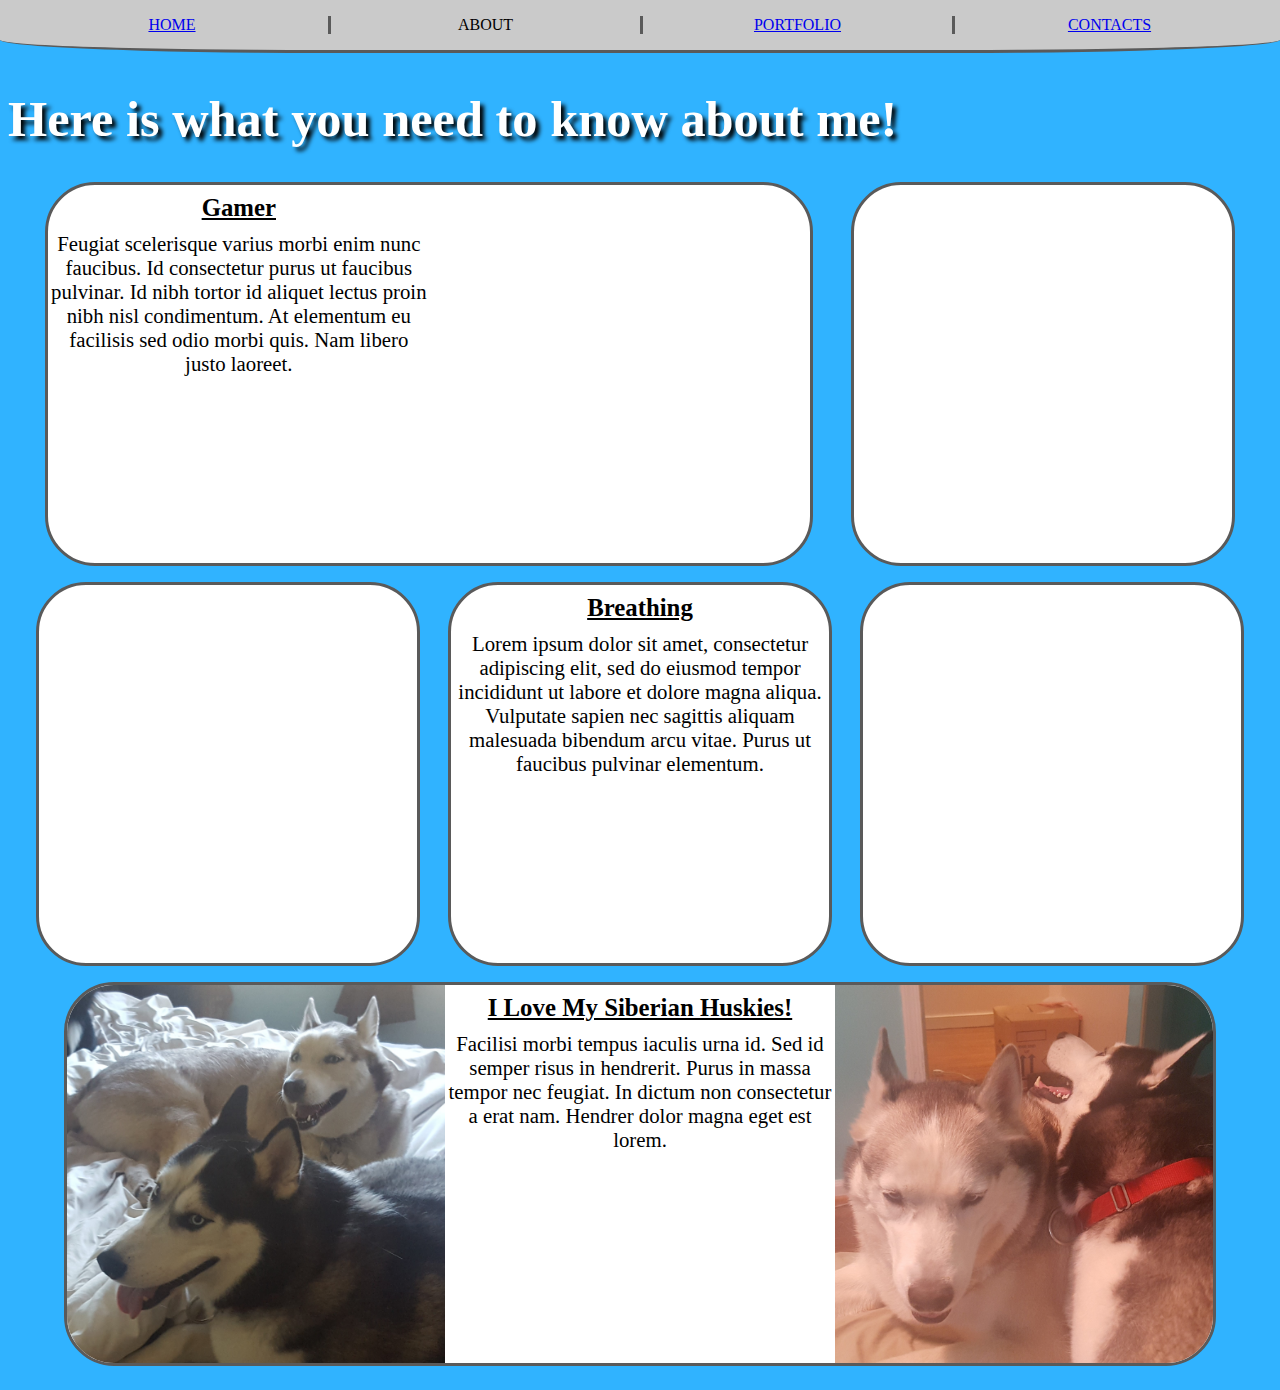
<file: about.html>
<!DOCTYPE html>
<html lang="en">
  <head>
    <meta charset="UTF-8" />
    <meta name="viewport" content="width=device-width, initial-scale=1.0" />
    <title>About Page</title>
    <link rel="stylesheet" href="style.css" />
    <script src="javascript.js"></script>
  </head>
  <body>
    <nav>
      <ul class="navitems">
        <li><a href="index.html">HOME</a></li>
        <li>ABOUT</li>
        <li><a href="portfolio.html">PORTFOLIO</a></li>
        <li><a href="contacts.html">CONTACTS</a></li>
      </ul>
    </nav>

    <!-- empty class use to position first heading after navbar -->
    <div class="empty"></div>
    <h1>Here is what you need to know about me!</h1>
    <div class="flex">

      <!-- Each card class is it's own distinct info section or image-->
      <div class="card flex double">
        <div>
          <h3>Gamer</h3>
          <p>
            Feugiat scelerisque varius morbi enim nunc faucibus. Id consectetur
            purus ut faucibus pulvinar. Id nibh tortor id aliquet lectus proin
            nibh nisl condimentum. At elementum eu facilisis sed odio morbi
            quis. Nam libero justo laoreet.
          </p>
        </div>
        <div id="gameimage"></div>
      </div>

      <div class="card single" id="food1"></div>

      <div class="card single" id="food2"></div>

      <div class="card single">
        <h3>Breathing</h3>
        <p>
          Lorem ipsum dolor sit amet, consectetur adipiscing elit, sed do
          eiusmod tempor incididunt ut labore et dolore magna aliqua. Vulputate
          sapien nec sagittis aliquam malesuada bibendum arcu vitae. Purus ut
          faucibus pulvinar elementum.
        </p>
      </div>

      <div class="flex card single" id="maryland">
        <h3>Maryland</h3>
      </div>

      <div class="flex card triple">
        <div id="dog1"></div>
        <div>
          <h3>I Love My Siberian Huskies!</h3>
          <p>
            Facilisi morbi tempus iaculis urna id. Sed id semper risus in
            hendrerit. Purus in massa tempor nec feugiat. In dictum non
            consectetur a erat nam. Hendrer dolor magna eget est lorem.
          </p>
        </div>
        <div id="dog2"></div>
      </div>

    </div>
  </body>
</html>
</file>
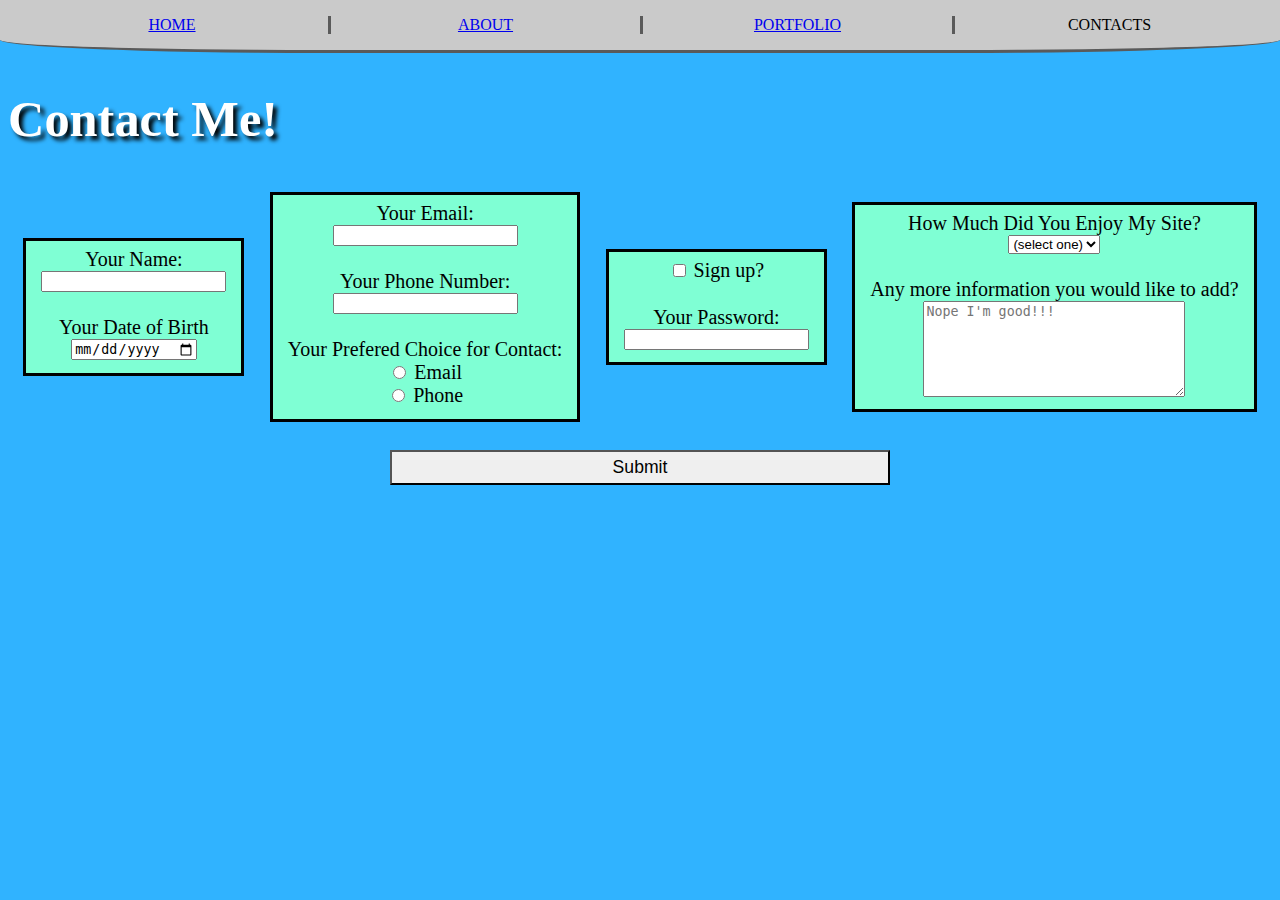
<file: contacts.html>
<!DOCTYPE html>
<html lang="en">
  <head>
    <meta charset="UTF-8" />
    <meta name="viewport" content="width=device-width, initial-scale=1.0" />
    <title>Contacts Page</title>
    <link rel="stylesheet" href="style.css" />
    <script src="javascript.js"></script>
  </head>
  <body>

    <nav>
      <ul class="navitems">
        <li><a href="index.html">HOME</a></li>
        <li><a href="about.html">ABOUT</a></li>
        <li><a href="portfolio.html">PORTFOLIO</a></li>
        <li>CONTACTS</li>
      </ul>
    </nav>

    <!-- empty class use to position first heading after navbar -->
    <div class="empty"></div>
    <h1>Contact Me!</h1>
    <form action="submitted.html" class="flex" style="flex-direction: row;">

      <!-- input category: basic info -->
      <fieldset class="flex vertical">
        <label for="name">Your Name:</label>
        <input type="text" name="name" id="name" />
        <p>invisible</p>
        <label for="dob">Your Date of Birth</label>
        <input type="date" name="dob" id="dob" />
      </fieldset>

      <!-- input category: contact info -->
      <fieldset class="flex vertical">
        <label for="email">Your Email:</label>
        <input type="email" name="email" id="email" />
        <p>invisible</p>
        <label for="phone">Your Phone Number:</label>
        <input type="number" name="phone" id="phone" />
        <p>invisible</p>
        <label>Your Prefered Choice for Contact:</label>
        <div>
          <input type="radio" name="choice" id="emailchoice" />
          <label for="emailchoice">Email</label>
        </div>
        <div>
          <input type="radio" name="choice" id="phonechoice" />
          <label for="phonechoice">Phone</label>
        </div>
      </fieldset>

      <!-- input category: signup info -->
      <fieldset class="flex vertical">
        <div>
          <input type="checkbox" name="signup" id="signup" />
          <label for="signup">Sign up?</label>
        </div>
        <p>invisible</p>
        <label for="password">Your Password:</label>
        <input type="password" name="password" id="password" />
      </fieldset>

      <!-- input category: feedback info -->
      <fieldset class="flex vertical">
        <label for="rating">How Much Did You Enjoy My Site?</label>
        <select id="rating" name="rating">
          <option value="">(select one)</option>
          <option value="1">I Loved It!!</option>
          <option value="2">I Liked It!</option>
          <option value="3">Eh</option>
          <option value="4">I don't like</option>
          <option value="5">I Hate It!!</option>
        </select>
        <p>invisible</p>
        <label for="misc">Any more information you would like to add?</label>
        <textarea
          id="misc"
          name="misc"
          rows="6"
          cols="30"
          placeholder="Nope I'm good!!!"
        ></textarea>
      </fieldset>

      <input type="submit" value="Submit" id="submit" />
    </form>
  </body>
</html>
</file>
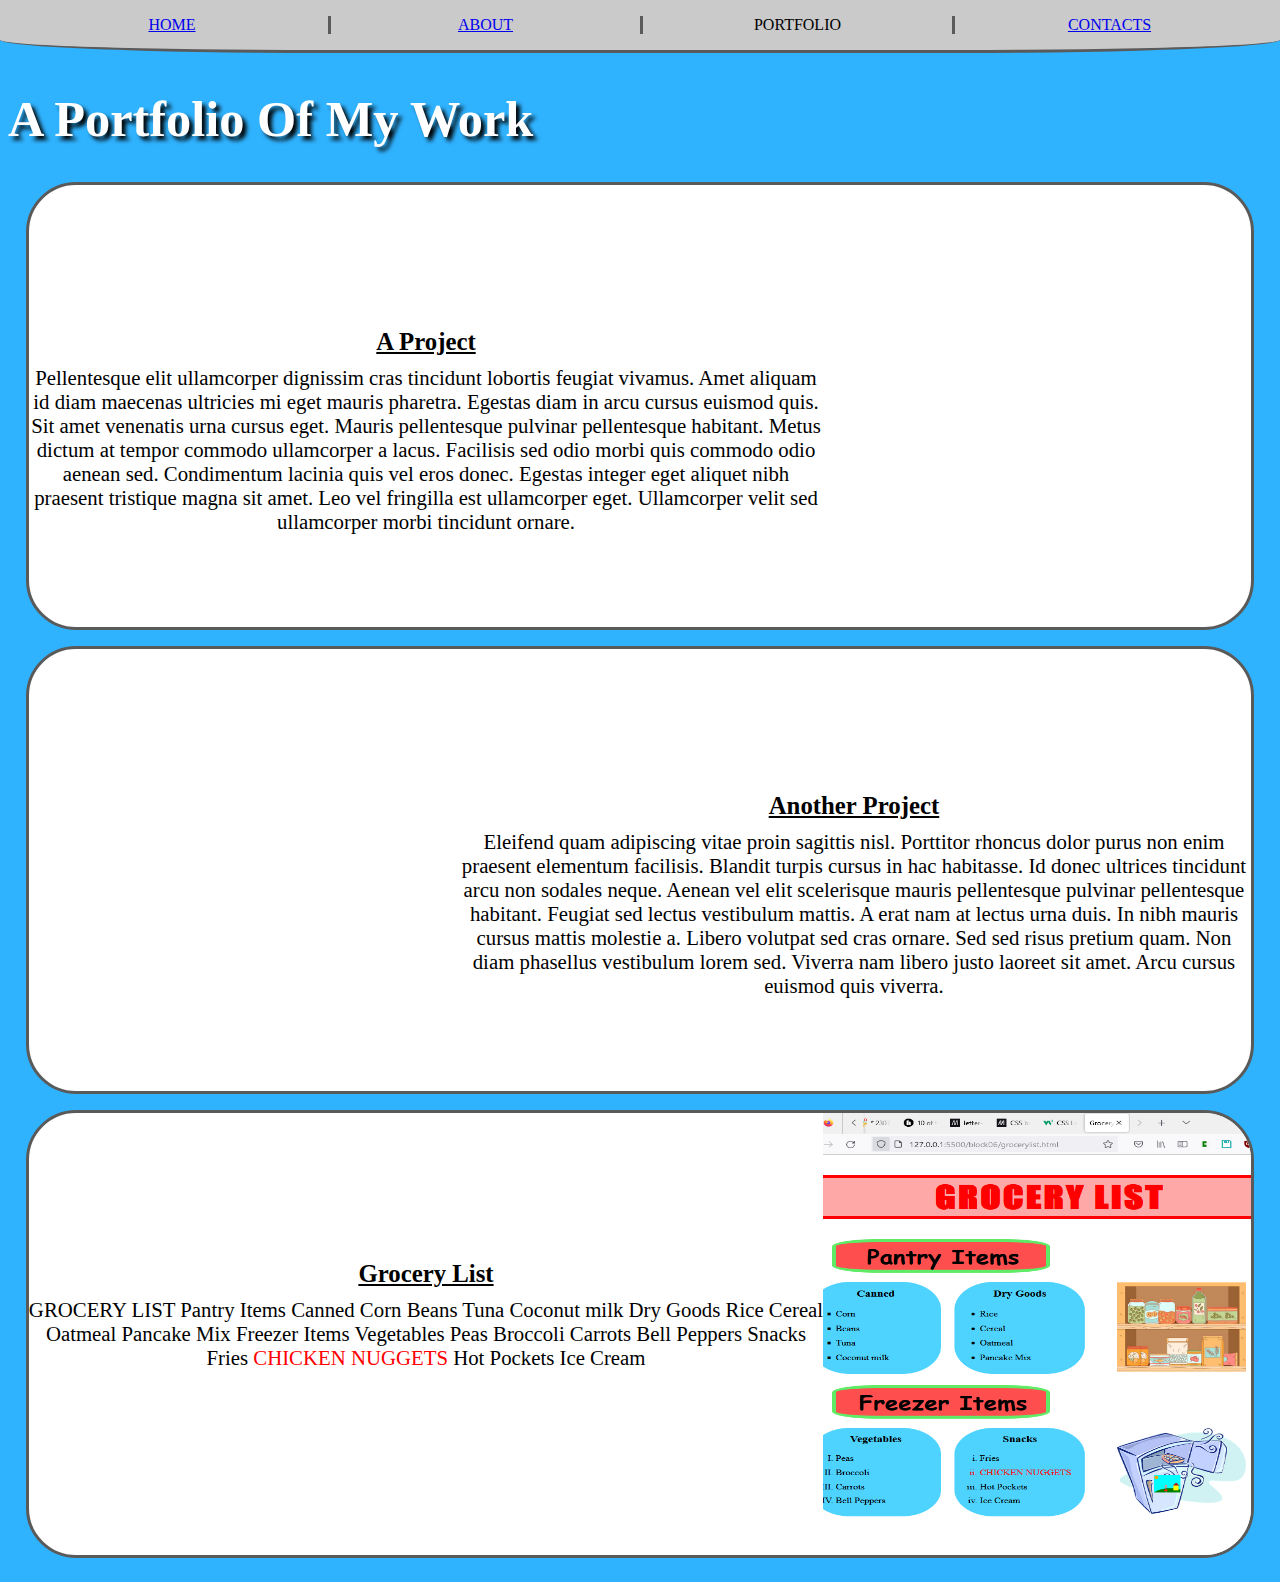
<file: portfolio.html>
<!DOCTYPE html>
<html lang="en">
  <head>
    <meta charset="UTF-8" />
    <meta name="viewport" content="width=device-width, initial-scale=1.0" />
    <title>Portfolio Page</title>
    <link rel="stylesheet" href="style.css" />
    <script src="javascript.js"></script>
  </head>
  <body>

    <nav>
      <ul class="navitems">
        <li><a href="index.html">HOME</a></li>
        <li><a href="about.html">ABOUT</a></li>
        <li>PORTFOLIO</li>
        <li><a href="contacts.html">CONTACTS</a></li>
      </ul>
    </nav>

    <!-- empty class use to position first heading after navbar -->
    <div class="empty"></div>
    <h1>A Portfolio Of My Work</h1>

    <div class="flex vertical">

      <!-- Each long class is it's own section containing a paragraph and an image -->
      <div class="flex long">
        <div class="descript">
          <h3>A Project</h3>
          <p>
            Pellentesque elit ullamcorper dignissim cras tincidunt lobortis
            feugiat vivamus. Amet aliquam id diam maecenas ultricies mi eget
            mauris pharetra. Egestas diam in arcu cursus euismod quis. Sit amet
            venenatis urna cursus eget. Mauris pellentesque pulvinar
            pellentesque habitant. Metus dictum at tempor commodo ullamcorper a
            lacus. Facilisis sed odio morbi quis commodo odio aenean sed.
            Condimentum lacinia quis vel eros donec. Egestas integer eget
            aliquet nibh praesent tristique magna sit amet. Leo vel fringilla
            est ullamcorper eget. Ullamcorper velit sed ullamcorper morbi
            tincidunt ornare.
          </p>
        </div>
        <div id="project1"></div>
      </div>

      <div class="flex long">
        <div id="project2"></div>
        <div class="descript">
          <h3>Another Project</h3>
          <p>
            Eleifend quam adipiscing vitae proin sagittis nisl. Porttitor
            rhoncus dolor purus non enim praesent elementum facilisis. Blandit
            turpis cursus in hac habitasse. Id donec ultrices tincidunt arcu non
            sodales neque. Aenean vel elit scelerisque mauris pellentesque
            pulvinar pellentesque habitant. Feugiat sed lectus vestibulum
            mattis. A erat nam at lectus urna duis. In nibh mauris cursus mattis
            molestie a. Libero volutpat sed cras ornare. Sed sed risus pretium
            quam. Non diam phasellus vestibulum lorem sed. Viverra nam libero
            justo laoreet sit amet. Arcu cursus euismod quis viverra.
          </p>
        </div>
      </div>

      <div class="flex long">
        <div class="descript">
          <h3>Grocery List</h3>
          <p>
            GROCERY LIST Pantry Items Canned Corn Beans Tuna Coconut milk Dry
            Goods Rice Cereal Oatmeal Pancake Mix Freezer Items Vegetables Peas
            Broccoli Carrots Bell Peppers Snacks Fries
            <span>CHICKEN NUGGETS</span> Hot Pockets Ice Cream
          </p>
        </div>
        <div id="groceryimg"></div>
      </div>

    </div>
  </body>
</html>
</file>
<file: style.css>
* {
  box-sizing: border-box;
}

nav {
  background-color: rgb(202, 202, 202);
  position: absolute;
  top: 0;
  left: 0;
  width: 100%;
  text-align: center;
  border-radius: 0 0 25% 25%;
  border-bottom: solid rgb(90, 90, 90);
}

body {
  background-color: rgb(48, 179, 255);
}

h1,
h2 {
  color: white;
  text-shadow: 4px 4px 4px black;
}

h1 {
  font-size: calc(12px + 3vw);
}

h2 {
  font-size: calc(8px + 1vw);
}

h3 {
  margin: 0.4em;
  text-decoration: underline;
  font-size: calc(12px + 1vw);
}
.descript h3 {
  margin-top: -1.5em;
}
p {
  font-size: calc(8px + 1vw);
  margin: 0;
}

ul {
  display: flex;
  list-style-type: none;
  text-align: center;
  margin-top: 0;
  margin-bottom: 0;
  padding: 1em;
}

li {
  display: inline-block;
  border-left: solid rgb(90, 90, 90);
  width: 25%;
}

li:first-child {
  border-left: none;
}

a:hover {
  color: red;
}

#world {
  border-radius: 50%;
  width: 90vw;
  height: 90vw;
  max-width: 80vh;
  max-height: 80vh;
  background-image: url("https://cdn.dribbble.com/users/713272/screenshots/2482798/bureau01.gif");
  background-size: 350%;
  background-position: 51.5% 38%;
  margin-left: auto;
  margin-right: auto;
}

.flex {
  display: flex;
  flex-wrap: wrap;
  justify-content: space-evenly;
  align-items: center;
}

fieldset {
  background-color: aquamarine;
  border: solid black;
  margin: 10px;
  font-size: 20px;
}

/*makeshift <br/> since it doesn't work in flexbox*/
fieldset p {
  color: transparent;
}

input[type="submit"] {
  display: block;
  width: 60%;
  max-width: 500px;
  margin: 1em 20%;
  height: 2em;
  font-size: 1.1rem;
  border-color: black;
  min-width: 300px;
}

.empty {
  height: 3rem;
}

.vertical {
  flex-direction: column;
}

.card {
  height: 30vw;
  border: solid rgb(90, 90, 90);
  border-radius: 50px;
  background-color: white;
  margin-bottom: 1rem;
  text-align: center;
  overflow: hidden;
}
.long {
  height: 35vw;
  width: 96vw;
  border: solid rgb(90, 90, 90);
  border-radius: 50px;
  background-color: white;
  margin-bottom: 1rem;
  text-align: center;
  overflow: hidden;
}

.single {
  width: 30vw;
}

.double {
  width: 60vw;
}

.triple {
  width: 90vw;
}

.double div {
  width: 50%;
  height: 30vw;
}

.triple div {
  width: 34%;
  height: 30vw;
}

span {
  color: red;
}

#gameimage {
  background-image: url("https://i.ytimg.com/vi/MntL7ZcVj14/maxresdefault.jpg");
  background-size: 100% 100%;
}

#food1 {
  background-image: url("https://www.tasteofhome.com/wp-content/uploads/2018/01/exps28800_UG143377D12_18_1b_RMS.jpg");
  background-size: 130%;
  background-position: 51.5% 38%;
}

#food2 {
  background-image: url("https://www.readersdigest.ca/wp-content/uploads/2015/11/gourmet-burger.jpg");
  background-size: 270%;
  background-position: 51.5% 38%;
}

#maryland {
  background-image: url("https://cdn.kqed.org/wp-content/uploads/sites/10/2012/11/crabs.jpeg");
  background-size: 100%;
  background-position: 51.5% 38%;
}
#maryland h3 {
  color: white;
  font-size: 5vw;
  text-decoration: none;
}

#dog1 {
  width: 33%;
  background-image: url("images/a.jpg");
  background-size: 130%;
}

#dog2 {
  width: 33%;
  background-image: url("images/b.jpg");
  background-size: 160%;
  background-position: 31.5% 38%;
}

#project1 {
  background-image: url("https://d2gg9evh47fn9z.cloudfront.net/1600px_COLOURBOX16083145.jpg");
  width: 35%;
  height: 120%;
  background-size: 100% 100%;
}

#project2 {
  background-image: url("https://pmsolutionsja.com/wp-content/uploads/2018/04/project.jpg");
  width: 35%;
  height: 120%;
  background-size: 120% 100%;
  background-position: 35%;
}

#groceryimg {
  background-image: url("images/GroceryList.PNG");
  width: 35%;
  height: 100%;
  background-size: 120% 100%;
  background-position: 35%;
}

.descript {
  width: 65%;
}

@media (max-width: 600px) {
  .flex {
    flex-direction: column;
  }

  ul {
    flex-direction: column;
    display: flex;
    list-style-type: none;
    text-align: center;
  }

  li {
    display: inline-block;
    border-top: solid rgb(90, 90, 90);
    border-left: none;
    padding: 0.6em;
    width: 100%;
  }

  li:first-child {
    border-top: none;
    padding-top: 0%;
  }

  .empty {
    height: 12rem;
  }

  .card {
    width: 96vw;
    height: 25vh;
  }

  .card h3 {
    font-size: calc(18px + 1vw);
  }

  .descript h3 {
    margin-top: 0;
  }
  .card p {
    font-size: calc(14px + 1vw);
  }
  .double {
    height: 50vh;
  }

  .triple {
    height: 80vh;
    order: 2;
  }
  .double div {
    width: 100%;
    height: 50%;
  }

  .triple div {
    width: 100%;
    height: 34%;
  }

  #dog1 {
    width: 100%;
    height: 33%;
    background-image: url("images/a.jpg");
    background-size: 100%;
    background-position: 0% 25%;
  }

  #dog2 {
    width: 100%;
    height: 33%;
    background-image: url("images/b.jpg");
    background-size: 100%;
  }

  #gameimage {
    background-image: url("https://i.ytimg.com/vi/MntL7ZcVj14/maxresdefault.jpg");
    background-size: 100% 100%;
  }

  #food2 {
    order: 1;
  }

  br {
    height: 2rem;
  }

  #project1 {
    width: 100%;
    height: 50%;
  }

  .long {
    height: 70vw;
  }

  #project2 {
    width: 100%;
    height: 50%;
  }

  #groceryimg {
    width: 100%;
    height: 50%;
  }

  .descript {
    width: 100%;
    height: 50%;
    order: 1;
  }
}
</file>
